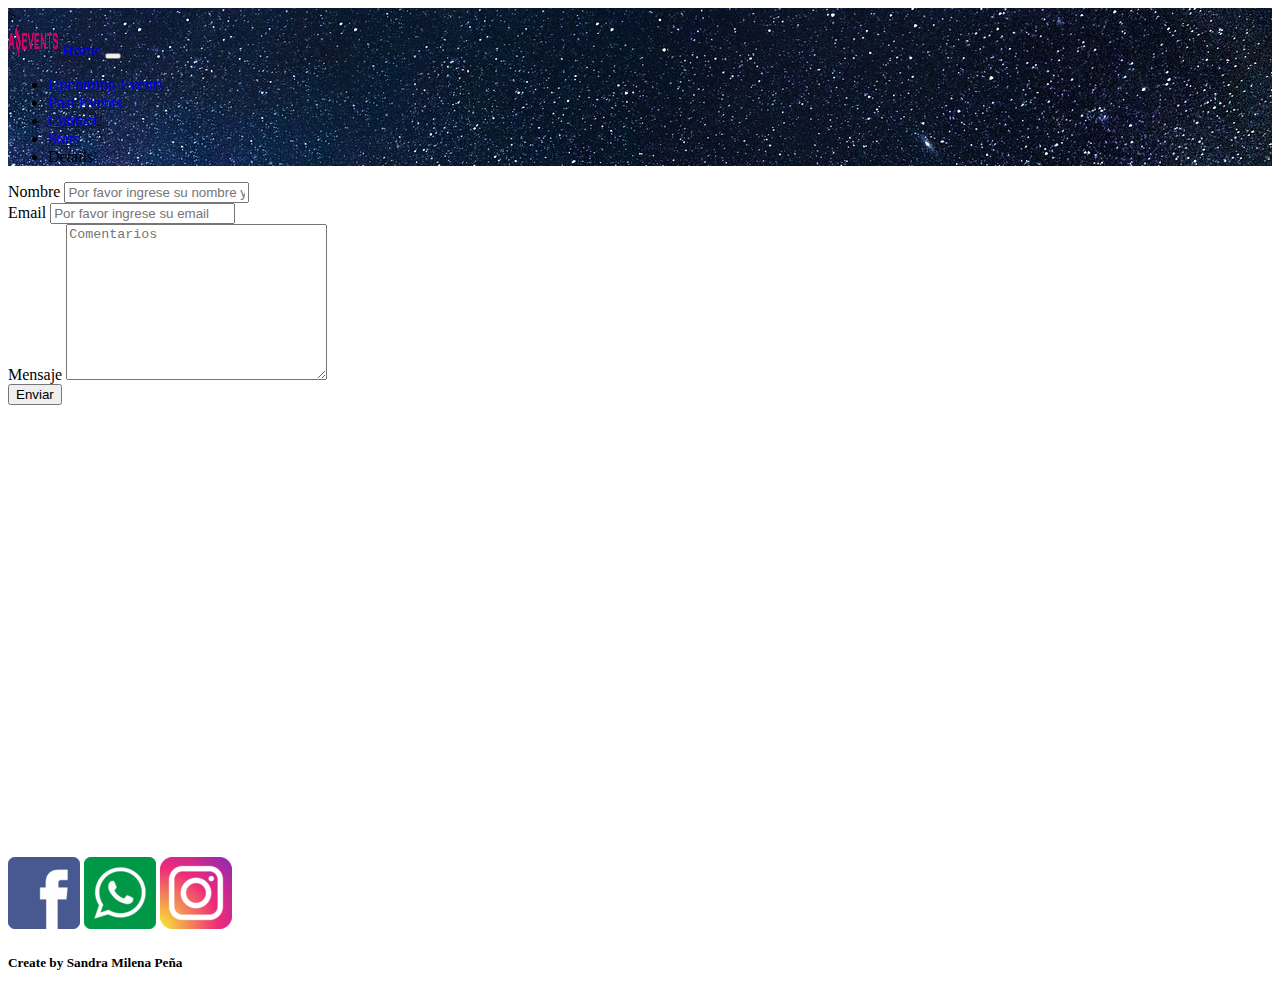
<file: Contacts.html>
<!DOCTYPE html>
<html lang="en">

<head>
    <meta charset="UTF-8">
    <meta name="viewport" content="width=device-width, initial-scale=1.0">
    <title>Amazing Events</title>
    <link rel="stylesheet" href="style.css">
    <link href="https://cdn.jsdelivr.net/npm/bootstrap@5.3.2/dist/css/bootstrap.min.css" rel="stylesheet"
        integrity="sha384-T3c6CoIi6uLrA9TneNEoa7RxnatzjcDSCmG1MXxSR1GAsXEV/Dwwykc2MPK8M2HN" crossorigin="anonymous">
        <style media="screen">

    
          </style>
      
</head>
<header style="background-image:url(milky-way-2695569_1280.jpg) ;"></div>>

    <nav class="navbar navbar-expand-lg">

        <div class="container-fluid d-flex flex-row-reverse">
            <nav class="navbar bg-white">
                <div class="container-fluid">
                    <a class="navbar-brand" href="#">
                        <img src="Recursos_Amazing_Events_Task_1/Recursos_Amazing_Events_Task_1/favicon.png"
                            alt="favicon" class="favicon">
                        <img src="Recursos_Amazing_Events_Task_1/Recursos_Amazing_Events_Task_1/amazing_brand.png"
                            alt="Logo" width="50" height="30" class="d-inline-block align-text-top">
                    </a>

                    <a class="navbar-brand" href="index.html">Home</a>
                    <button class="navbar-toggler" type="button" data-bs-toggle="collapse" data-bs-target="#navbarNav"
                        aria-controls="navbarNav" aria-expanded="false" aria-label="Toggle navigation">
                        <span class="navbar-toggler-icon"></span>
                    </button>
                    <div class="collapse navbar-collapse" id="navbarNav">
                        <ul class="navbar-nav">
                            <li class="nav-item">
                                <a class="nav-link active" aria-current="page" href="Up coming events.html">Upcoming
                                    Events </a>
                            </li>
                            <li class="nav-item">
                                <a class="nav-link" href="PastEvents.html">Past Events</a>
                            </li>
                            <li class="nav-item">
                                <a class="nav-link" href="#">Contact</a>
                            </li>
                            <li class="nav-item">
                                <a class="nav-link" href="Stats.html">Stats</a>
                            </li>
                            <li class="nav-item">
                                <a class="nav-link disabled" aria-disabled="true">Details</a>
                            </li>
                        </ul>
                    </div>
                </div>
            </nav>

</header>

<main>
    <div class="container m-5 p-5 align-items-center">
        <form action="">
            <div class="mb-3">
                <label class="form-label" for="name">Nombre</label>
                <input placeholder="Por favor ingrese su nombre y apellido" class="form-control" name="name" type="text"
                    id="name">
                <div class="mb-3">
                    <label class="form-label" for="email">Email</label>
                    <input placeholder="Por favor ingrese su email" class="form-control" name="email" type="email"
                        id="email">
                </div>
            </div>
            <div>
                <label class="form-label" for="description">Mensaje</label>
                <textarea placeholder="Comentarios" class="form-control" name="description" id="description" cols="30"
                    rows="10"></textarea>
            </div>
        </form>
        <input type="submit" value="Enviar" class="subEnviar">


    </div>

</main>





















<script src="https://cdn.jsdelivr.net/npm/bootstrap@5.3.2/dist/js/bootstrap.bundle.min.js"
    integrity="sha384-C6RzsynM9kWDrMNeT87bh95OGNyZPhcTNXj1NW7RuBCsyN/o0jlpcV8Qyq46cDfL"
    crossorigin="anonymous"></script>
</main>
<footer class="bg-success-subtle">
    <img src="Recursos_Amazing_Events_Task_1/Recursos_Amazing_Events_Task_1/facebook.png " class="redes-sociales m-2 p-2" alt="">
    <img src="Recursos_Amazing_Events_Task_1/Recursos_Amazing_Events_Task_1/whatsapp.png  " class="redes-sociales m-2 p-2"   alt="">
    <img src="Recursos_Amazing_Events_Task_1/Recursos_Amazing_Events_Task_1/instagram.png  "class="redes-sociales m-2 p-2" alt="">
    <div class="page-item d-flex justify-content-end">
    <p><h5>Create by Sandra Milena Peña</h5></p>
    
    </div>
    </footer>
    </body>
    
    </html>
</file>
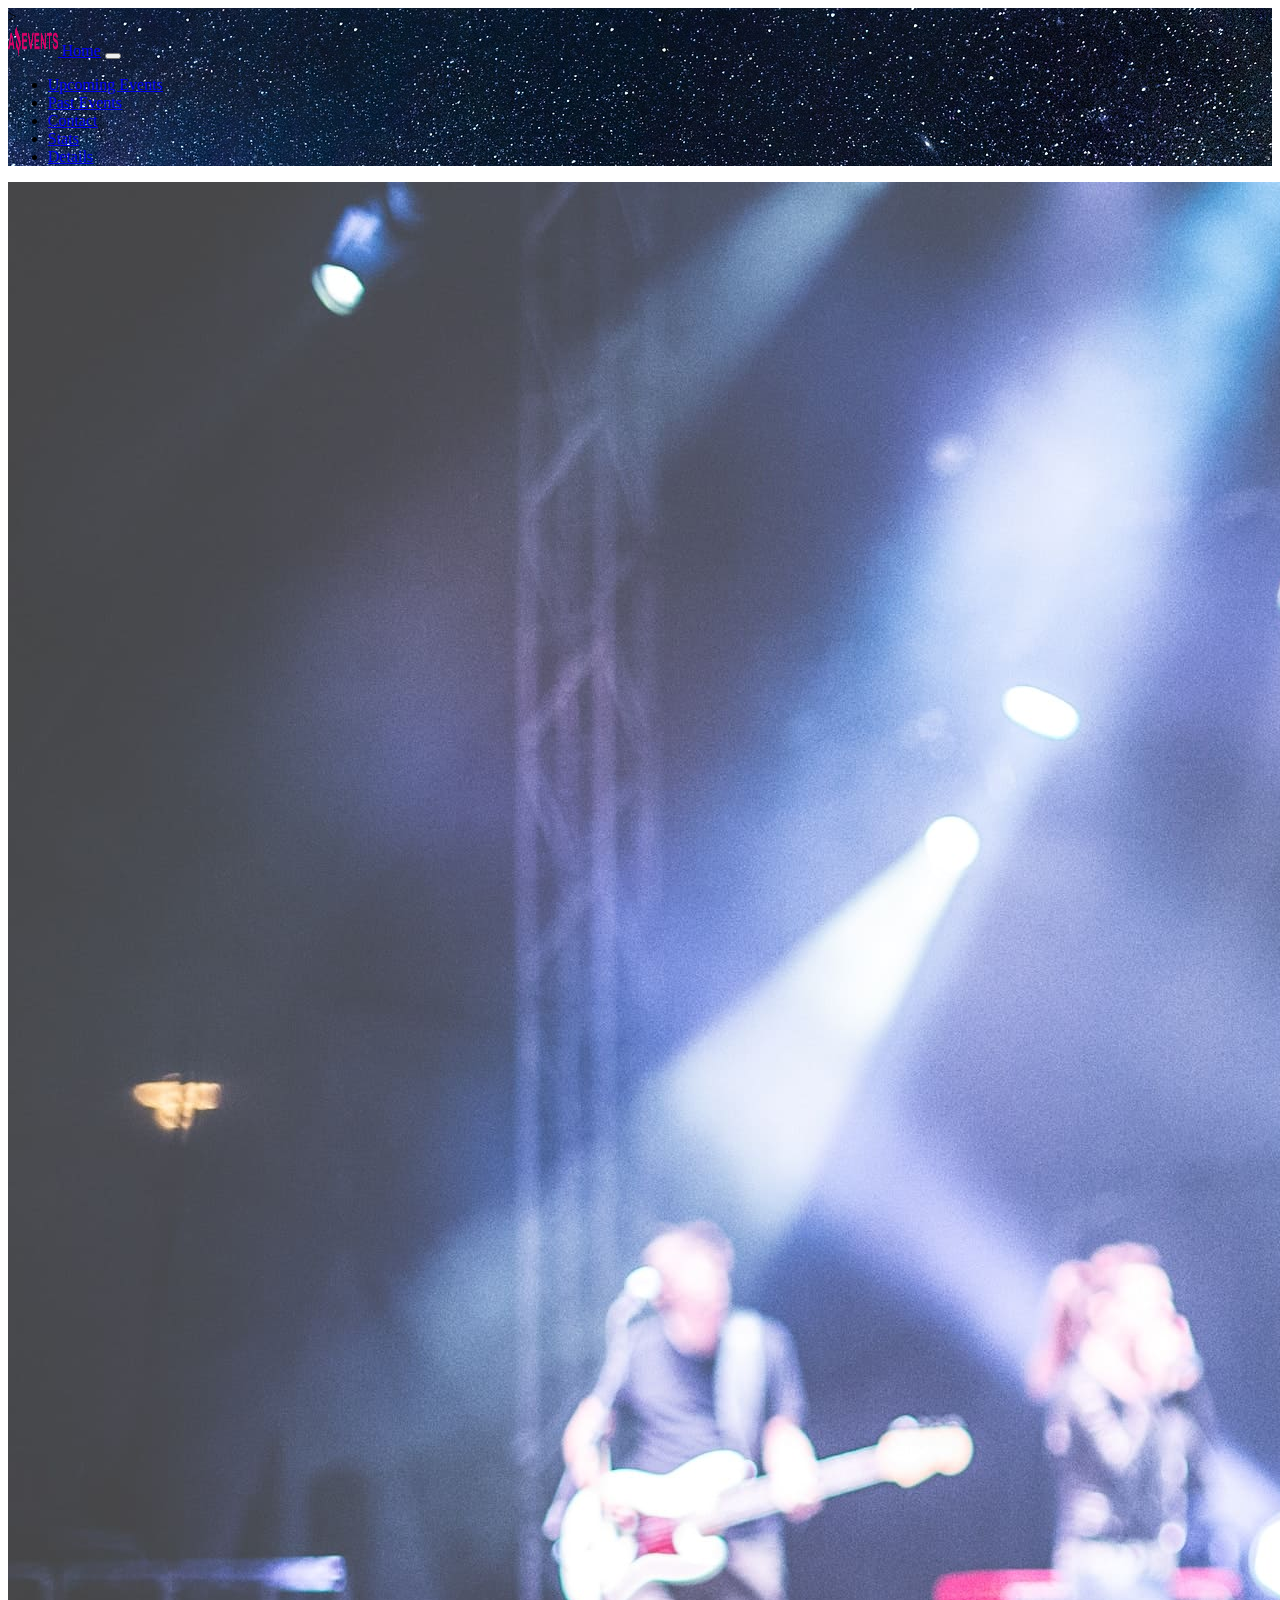
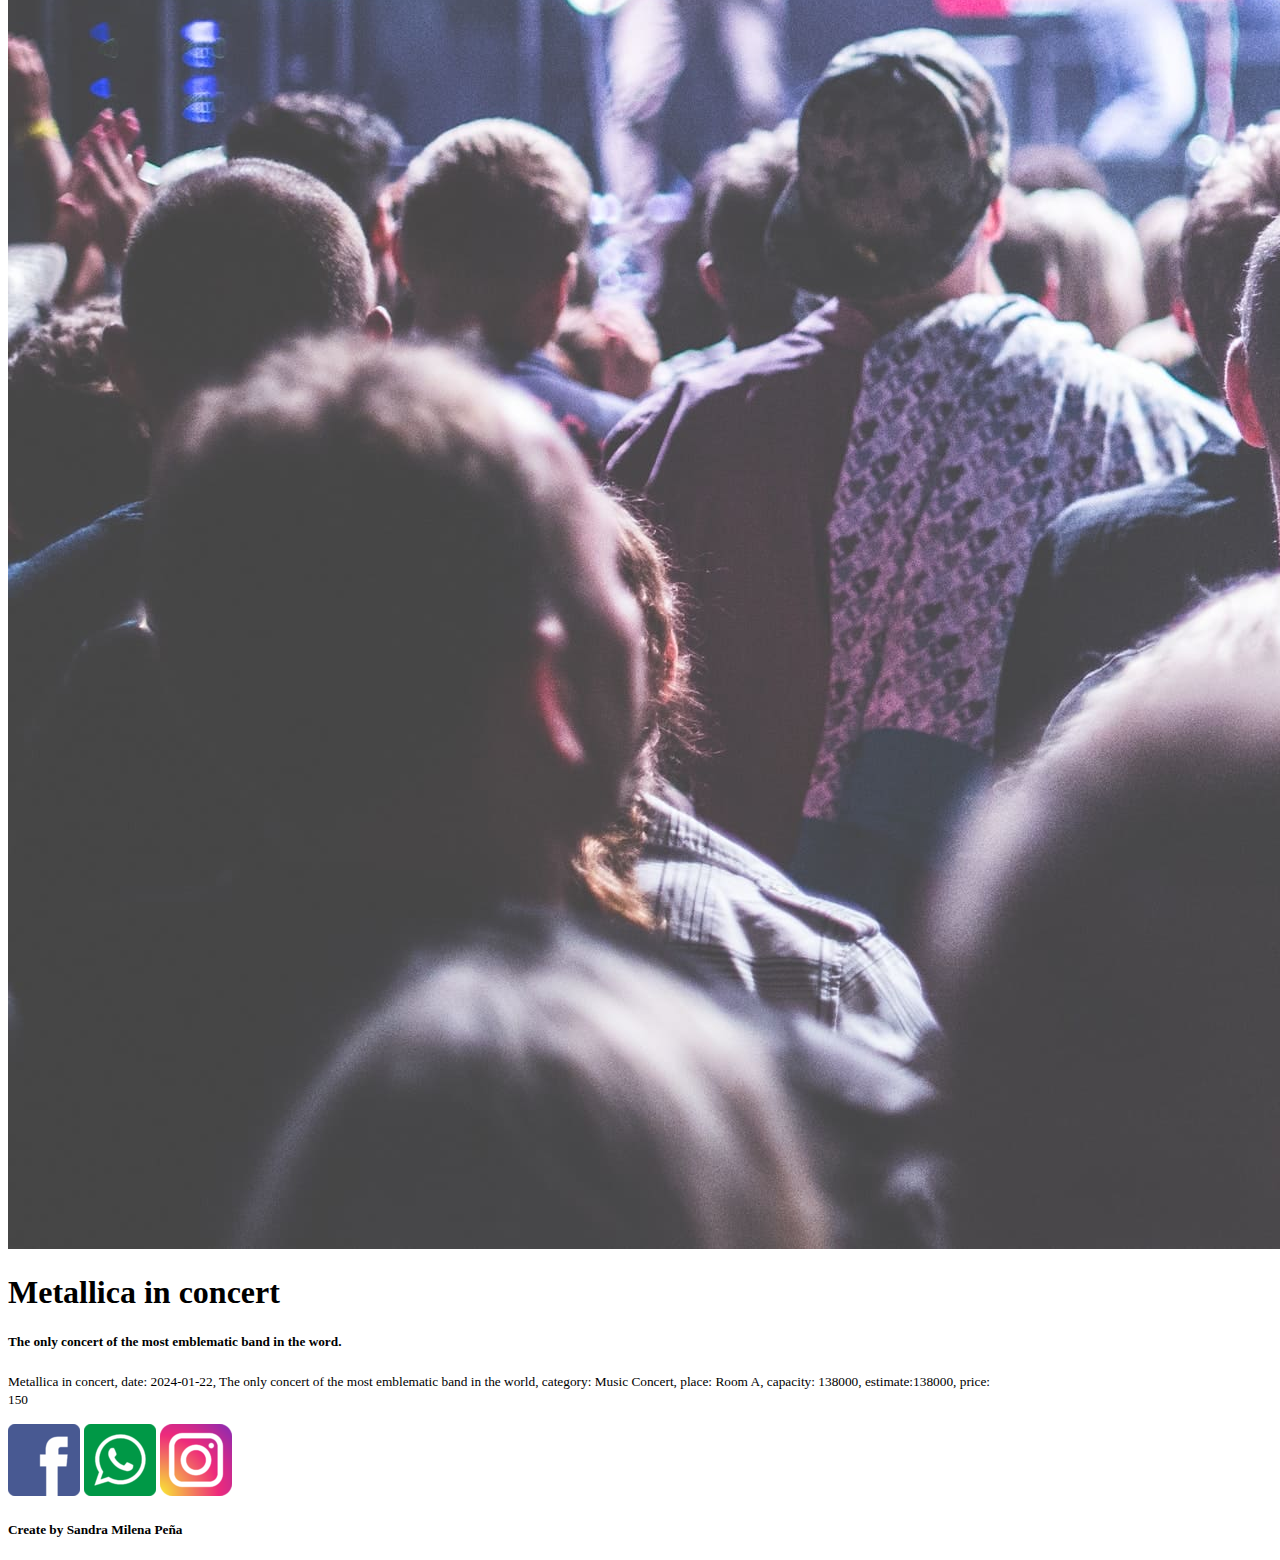
<file: Details.html>
<!DOCTYPE html>
<html lang="en">

<head>
  <meta charset="UTF-8">
  <meta name="viewport" content="width=device-width, initial-scale=1.0">
  <title>Amazing Events</title>
  <link rel="stylesheet" href="style.css">
  <link href="https://cdn.jsdelivr.net/npm/bootstrap@5.3.2/dist/css/bootstrap.min.css" rel="stylesheet"
    integrity="sha384-T3c6CoIi6uLrA9TneNEoa7RxnatzjcDSCmG1MXxSR1GAsXEV/Dwwykc2MPK8M2HN" crossorigin="anonymous">

  <style media="screen">
    
  </style>

</head>
<header style="background-image:url(milky-way-2695569_1280.jpg) ;">>

  <nav class="navbar navbar-expand-lg">

    <div class="container-fluid d-flex flex-row-reverse">
      <nav class="navbar bg-white ">
        <div class="container-fluid">
          <a class="navbar-brand" href="#">
            <img src="Recursos_Amazing_Events_Task_1/Recursos_Amazing_Events_Task_1/favicon.png" alt="favicon"
              class="favicon">
            <img src="Recursos_Amazing_Events_Task_1/Recursos_Amazing_Events_Task_1/amazing_brand.png" alt="Logo"
              width="50" height="30" class="d-inline-block align-text-top">
          </a>

          <a class="navbar-brand" href="index.html">Home</a>
          <button class="navbar-toggler" type="button" data-bs-toggle="collapse" data-bs-target="#navbarNav"
            aria-controls="navbarNav" aria-expanded="false" aria-label="Toggle navigation">
            <span class="navbar-toggler-icon"></span>
          </button>
          <div class="collapse navbar-collapse" id="navbarNav">
            <ul class="navbar-nav">
              <li class="nav-item">
                <a class="nav-link active" aria-current="page" href="Up coming events.html">Upcoming
                  Events </a>
              </li>
              <li class="nav-item">
                <a class="nav-link" href="PastEvents.html">Past Events</a>
              </li>
              <li class="nav-item">
                <a class="nav-link" href="Contacts.html">Contact</a>
              </li>
              <li class="nav-item">
                <a class="nav-link" href="Stats.html">Stats</a>
              </li>
              <li class="nav-item">
                <a class="nav-link disabled " href="#" aria-disabled="true">Details</a>
              </li>
            </ul>
          </div>
        </div>
      </nav>

</header>
<main>
  
  <div class="card mb-4 m-5 p-5" style="max-width: 1000px ;">
    <div class="row g-lg-5">
      <div class="col-md-4">
        <img src="Recursos_Amazing_Events_Task_1/Recursos_Amazing_Events_Task_1/music_concert.jpg"
          class="img-fluid rounded-start" alt="cards4 gap-5 p-5 h-75">
      </div>
      <div class="col-md-8">
        <div class="card-body m-5 p-5">
          <h1 class="card-title ">Metallica in concert</h1>
          <p class="card-text">
          <h5>The only concert of the most emblematic band in the word.</h5>
          </p>
          <p class="card-text"><small class="text-body-secondary">Metallica in concert,
              date: 2024-01-22,
              The only concert of the most emblematic band in the world,
              category: Music Concert,
              place: Room A,
              capacity: 138000,
              estimate:138000,
              price: 150
            </small></p>
        </div>
      </div>
    </div>
  </div>
</div>





</main>







<script src="https://cdn.jsdelivr.net/npm/bootstrap@5.3.2/dist/js/bootstrap.bundle.min.js"
  integrity="sha384-C6RzsynM9kWDrMNeT87bh95OGNyZPhcTNXj1NW7RuBCsyN/o0jlpcV8Qyq46cDfL" crossorigin="anonymous"></script>
</main>
<footer class="bg-success-subtle">
  <img src="Recursos_Amazing_Events_Task_1/Recursos_Amazing_Events_Task_1/facebook.png " class="redes-sociales m-2 p-2"
    alt="">
  <img src="Recursos_Amazing_Events_Task_1/Recursos_Amazing_Events_Task_1/whatsapp.png  " class="redes-sociales m-2 p-2"
    alt="">
  <img src="Recursos_Amazing_Events_Task_1/Recursos_Amazing_Events_Task_1/instagram.png  "
    class="redes-sociales m-2 p-2" alt="">
  <div class="page-item d-flex justify-content-end">
    <p>
    <h5>Create by Sandra Milena Peña</h5>
    </p>

  </div>
</footer>
</body>

</html>
</file>
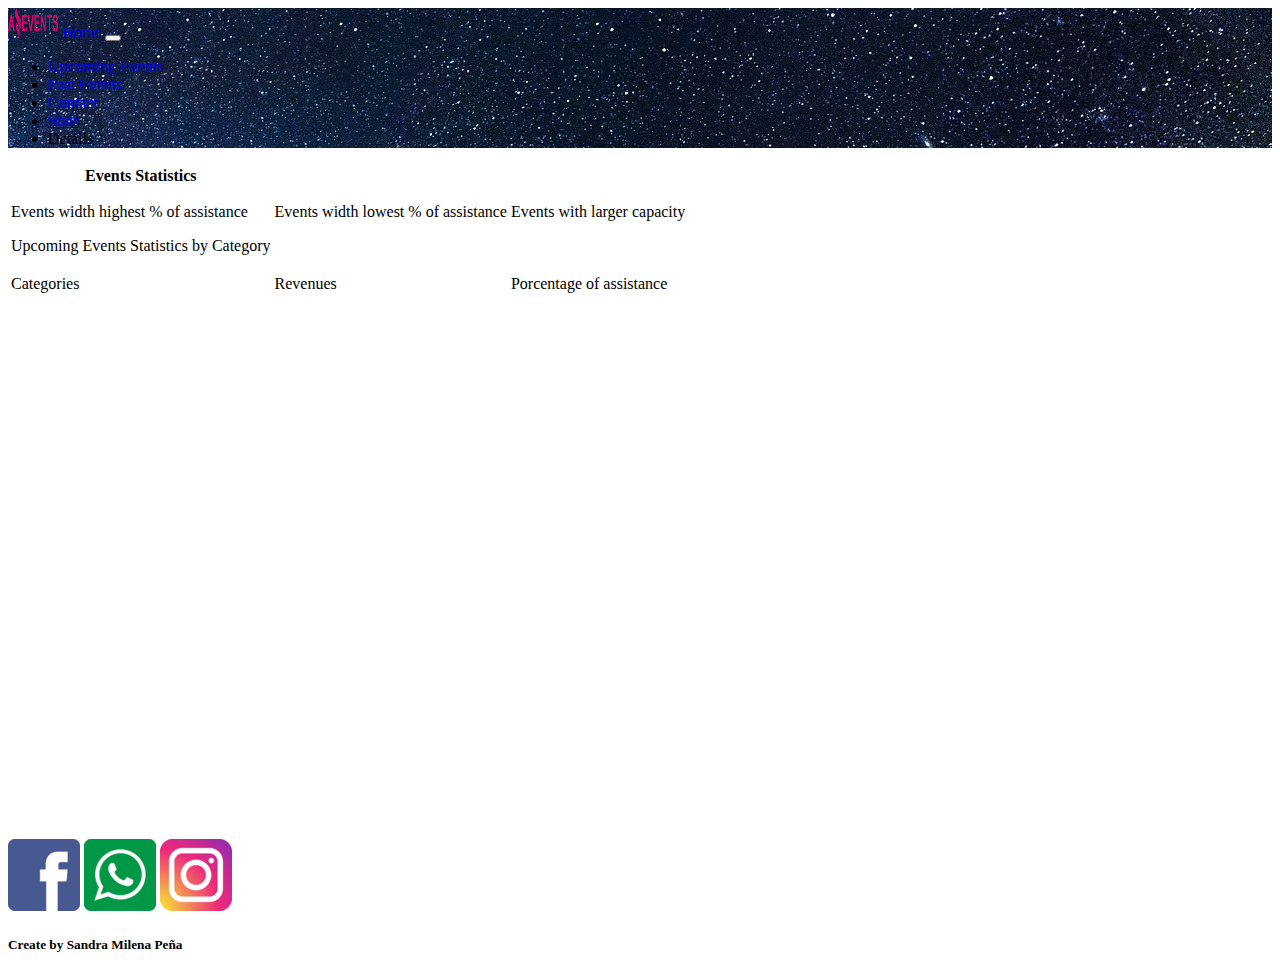
<file: Stats.html>
<!DOCTYPE html>
<html lang="en">

<head>
    <meta charset="UTF-8">
    <meta name="viewport" content="width=device-width, initial-scale=1.0">
    <title>Amazing Events</title>
    <link rel="stylesheet" href="style.css">
    <link href="https://cdn.jsdelivr.net/npm/bootstrap@5.3.2/dist/css/bootstrap.min.css" rel="stylesheet"
        integrity="sha384-T3c6CoIi6uLrA9TneNEoa7RxnatzjcDSCmG1MXxSR1GAsXEV/Dwwykc2MPK8M2HN" crossorigin="anonymous">

        <style media="screen">

            
          </style>
      
</head>
<body>
    
<header style="background-image:url(milky-way-2695569_1280.jpg) ;">

    <nav class="navbar navbar-expand-lg ">

        <div class="container-fluid d-flex flex-row-reverse">
            <nav class="navbar bg-white">
                <div class="container-fluid">
                    <a class="navbar-brand" href="#">
                        <img src="Recursos_Amazing_Events_Task_1/Recursos_Amazing_Events_Task_1/favicon.png"
                            alt="favicon" class="favicon">
                        <img src="Recursos_Amazing_Events_Task_1/Recursos_Amazing_Events_Task_1/amazing_brand.png"
                            alt="Logo" width="50" height="30" class="d-inline-block align-text-top">
                    </a>

                    <a class="navbar-brand" href="index.html">Home</a>
                    <button class="navbar-toggler" type="button" data-bs-toggle="collapse" data-bs-target="#navbarNav"
                        aria-controls="navbarNav" aria-expanded="false" aria-label="Toggle navigation">
                        <span class="navbar-toggler-icon"></span>
                    </button>
                    <div class="collapse navbar-collapse" id="navbarNav">
                        <ul class="navbar-nav">
                            <li class="nav-item">
                                <a class="nav-link active" aria-current="page" href="Up coming events.html">Upcoming
                                    Events </a>
                            </li>
                            <li class="nav-item">
                                <a class="nav-link" href="PastEvents.html">Past Events</a>
                            </li>
                            <li class="nav-item">
                                <a class="nav-link" href="Contacts.html">Contact</a>
                            </li>
                            <li class="nav-item">
                                <a class="nav-link" href="#">Stats</a>
                            </li>
                            <li class="nav-item">
                                <a class="nav-link disabled" aria-disabled="true">Details</a>
                            </li>
                        </ul>
                    </div>
                </div>
            </nav>

</header>
<main>
    <div class="container">
        <div class="row">
            <div class="col">

                <table class="table  m-5">

                    <tr>
                        <th> Events Statistics</th>
                        <th></th>
                        <th></th>
                        </thead>

                    <tr></tr>
                    <th></th>
                    <th></th>
                    <th></th>
                    <tr></tr>
                    <th></th>
                    <th></th>
                    <th></th>
                    <td></td>
                    <tr>

                    </tr>

                    <td> Events width highest % of assistance</td>
                    <td>Events width lowest % of assistance </td>
                    <td>Events with larger capacity</td>
                    <tr></tr>
                    <th></th>
                    <th></th>
                    <th></th>
                    <tr></tr>
                    <th></th>
                    <th></th>
                    <th></th>
                    <td></td>
                    <tr>

                        <td>Upcoming Events Statistics by Category</td>
                        <td></td>
                        <td></td>
                    <tr></tr>
                    <tr></tr>
                    <th></th>
                    <th></th>
                    <th></th>
                    <tr></tr>
                    <th></th>
                    <th></th>
                    <th></th>
                    <td></td>
                    <tr>
                    </tr>
                    <tr>
                        <td> Categories</td>
                        <td>Revenues </td>
                        <td>Porcentage of assistance</td>
                    </tr>
                    <tr></tr>
                    <th></th>
                    <th></th>
                    <th></th>
                    <tr></tr>
                    <th></th>
                    <th></th>
                    <th></th>
                    <td></td>
                    <tr>

                </table>


                </table>
            </div>
        </div>

    </div>




    <script src="https://cdn.jsdelivr.net/npm/bootstrap@5.3.2/dist/js/bootstrap.bundle.min.js"
        integrity="sha384-C6RzsynM9kWDrMNeT87bh95OGNyZPhcTNXj1NW7RuBCsyN/o0jlpcV8Qyq46cDfL"
        crossorigin="anonymous"></script>
</main>
<footer class="bg-success-subtle">
    <img src="Recursos_Amazing_Events_Task_1/Recursos_Amazing_Events_Task_1/facebook.png " class="redes-sociales m-2 p-2" alt="">
    <img src="Recursos_Amazing_Events_Task_1/Recursos_Amazing_Events_Task_1/whatsapp.png  " class="redes-sociales m-2 p-2"   alt="">
    <img src="Recursos_Amazing_Events_Task_1/Recursos_Amazing_Events_Task_1/instagram.png  "class="redes-sociales m-2 p-2" alt="">
    <div class="page-item d-flex justify-content-end">
    <p><h5>Create by Sandra Milena Peña</h5></p>
    
    </div>
    </footer>
    </body>
    
    </html>
</file>
<file: style.css>
header {
    min-height: 15vh;

}


main {
    min-height: 75vh;

}

.form-check {
    height: 10vh;
    width: 10vw;
    flex-wrap: wrap;
    display: flex;

}

.d-item {
    height: 50vh;
    width: 50vw;
}

.d-img {
    height: 50vh;
    width: 50vw;
    object-fit: cover;

}

.carousel-inner {
    display: flex;
    object-fit: cover;
}

.check-box {
    display: flex;
    align-items: center;

}

.favicon {
    display: contents;
    width: 5vw;
    height: 5vh;
    align-items: center;
    margin: 20%;
    justify-content: space-around;

}
.cards{
    display: flex;
    justify-content: space-between;
    flex-wrap: wrap;
    padding: 2rem;
    height: auto;
  
}


 
footer {
    min-height: 10vh;

}
@media(max-width:575px) {
  body {
    background-color: lightblue;

  }
}
style{
@media (min-width: 576px) {
  body {
    background-color: blue;

  }
}

@media (min-width: 768px) {
  body {
    background-color: lightblue;

  }
}

@media (min-width: 992px) {
  body {
    background-color: blue;

  }
}

@media (min-width: 1200px) {
  body {
    background-color: lightblue;

  }
}

@media (min-width: 1400px) {
  body {
    background-color: blue;

  }
}
}
</file>
